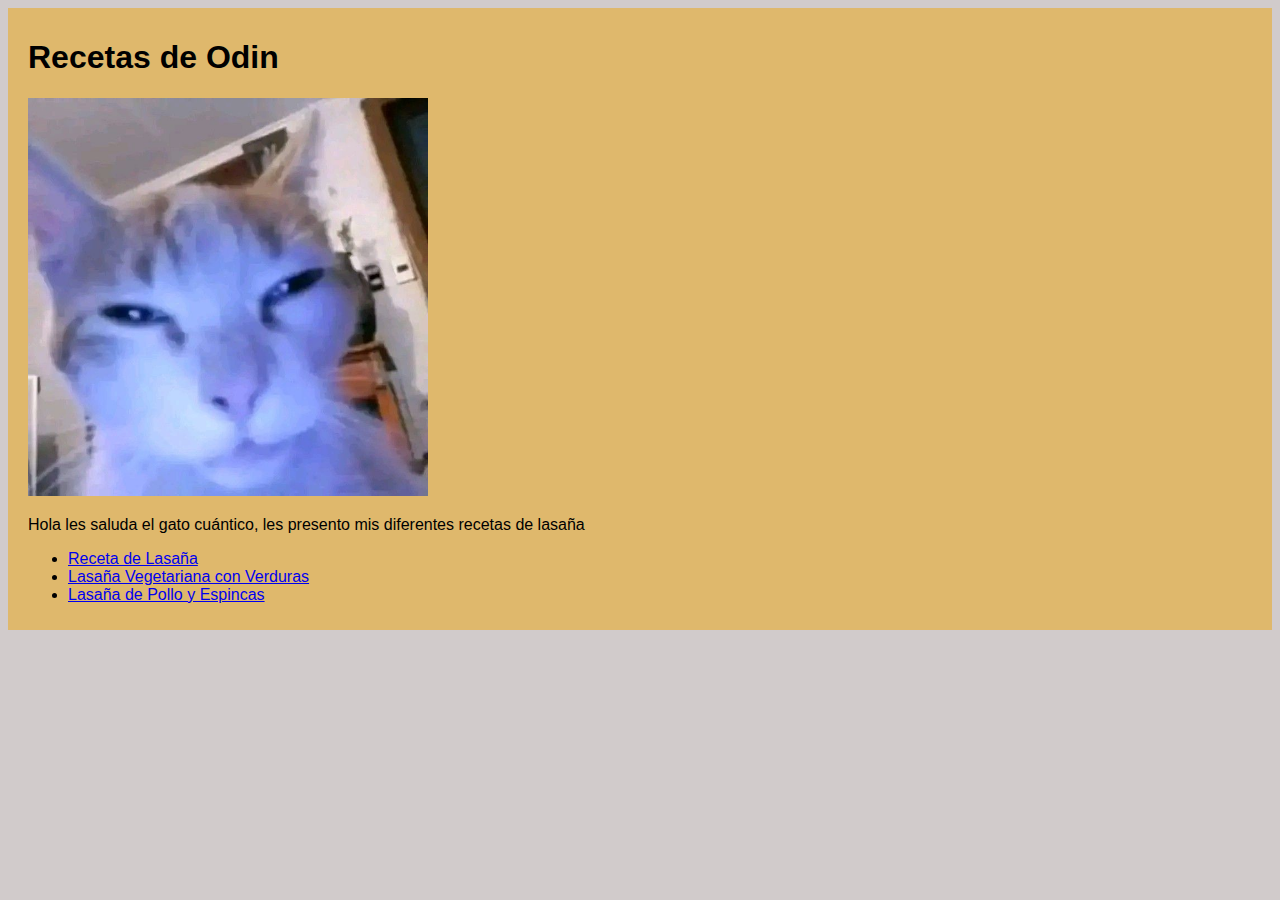
<file: index.html>
<!DOCTYPE html>
<html lang="es">

<head>
  <meta charset="UTF-8">
  <meta name="viewport" content="width=device-width, initial-scale=1.0">
  <title>Proyecto 1</title>
  <link rel="stylesheet" href="./Css/styles-index.css">
</head>

<body>
  <section class="cuerpo">
    <h1>Recetas de Odin</h1>
  <img src="./Imagenes/gato-pe.jpg" alt="El gato pe" width="400px">
  <p>Hola les saluda el gato cuántico, les presento mis diferentes recetas de lasaña</p>
  <ul>
    <li>
      <a href="recipes/lasagna.html">Receta de Lasaña</a>
    </li>
    <li>
      <a href="./recipes/lasagna-vegetariana.html">Lasaña Vegetariana con Verduras</a>
    </li>
    <li>
      <a href="./recipes/lasagna-pollo.html">Lasaña de Pollo y Espincas</a>
    </li>
  </ul>
  </section>
</body>

</html>
</file>
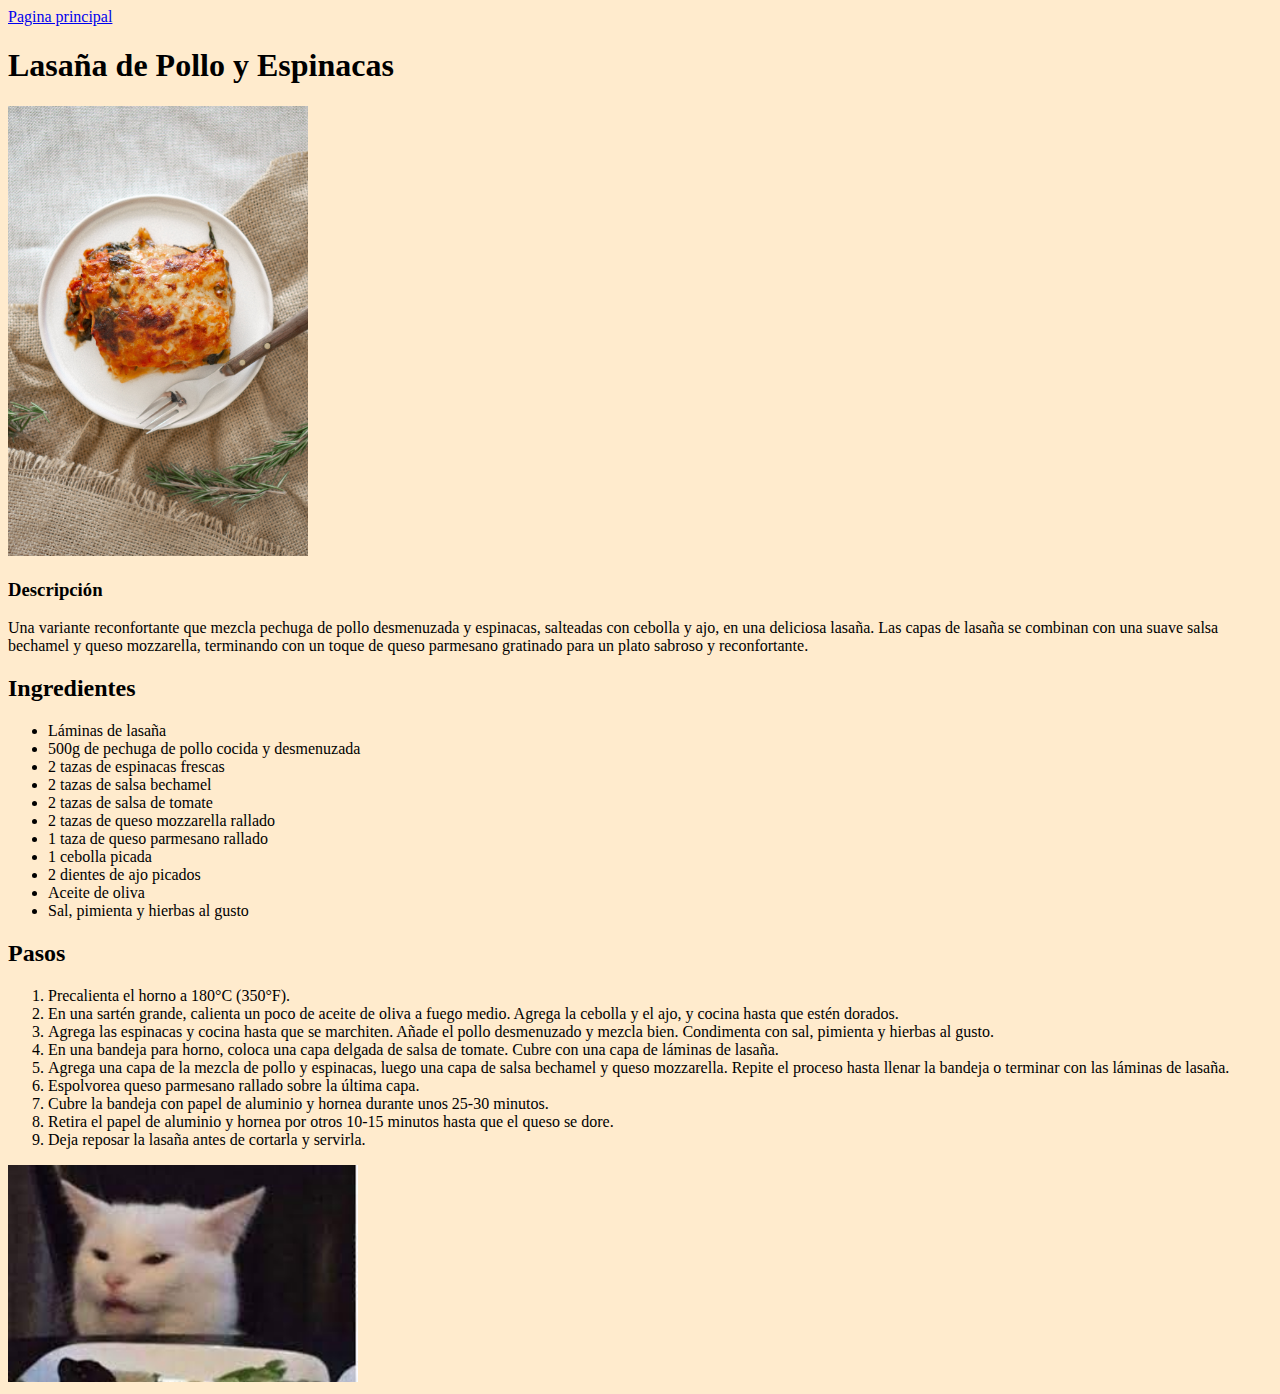
<file: recipes/lasagna-pollo.html>
<!DOCTYPE html>
<html lang="en">
<head>
    <meta charset="UTF-8">
    <meta name="viewport" content="width=device-width, initial-scale=1.0">
    <title>Lasaña de pollo</title>
    <link rel="stylesheet" href="../Css/style-lasagna.css">
</head>
<body>
    <a href="../index.html">Pagina principal</a>
    <h1>Lasaña de Pollo y Espinacas</h1>
    <img src="../Imagenes/lasagna-pollo.jpg" alt="lasaña de pollo y verduras" width="300px">
    <h3>Descripción</h3>
    <p>
        Una variante reconfortante que mezcla pechuga de pollo desmenuzada y espinacas, salteadas con cebolla y ajo, en una deliciosa lasaña. Las capas de lasaña se combinan con una suave salsa bechamel y queso mozzarella, terminando con un toque de queso parmesano gratinado para un plato sabroso y reconfortante.
    </p>

    <h2>Ingredientes</h2>
    <ul>
        <li>Láminas de lasaña</li>
        <li>500g de pechuga de pollo cocida y desmenuzada</li>
        <li>2 tazas de espinacas frescas</li>
        <li>2 tazas de salsa bechamel</li>
        <li>2 tazas de salsa de tomate</li>
        <li>2 tazas de queso mozzarella rallado</li>
        <li>1 taza de queso parmesano rallado</li>
        <li>1 cebolla picada</li>
        <li>2 dientes de ajo picados</li>
        <li>Aceite de oliva</li>
        <li>Sal, pimienta y hierbas al gusto</li>
    </ul>

    <h2>Pasos</h2>
    <ol>
        <li>Precalienta el horno a 180°C (350°F).</li>
        <li>En una sartén grande, calienta un poco de aceite de oliva a fuego medio. Agrega la cebolla y el ajo, y cocina hasta que estén dorados.</li>
        <li>Agrega las espinacas y cocina hasta que se marchiten. Añade el pollo desmenuzado y mezcla bien. Condimenta con sal, pimienta y hierbas al gusto.</li>
        <li>En una bandeja para horno, coloca una capa delgada de salsa de tomate. Cubre con una capa de láminas de lasaña.</li>
        <li>Agrega una capa de la mezcla de pollo y espinacas, luego una capa de salsa bechamel y queso mozzarella. Repite el proceso hasta llenar la bandeja o terminar con las láminas de lasaña.</li>
        <li>Espolvorea queso parmesano rallado sobre la última capa.</li>
        <li>Cubre la bandeja con papel de aluminio y hornea durante unos 25-30 minutos.</li>
        <li>Retira el papel de aluminio y hornea por otros 10-15 minutos hasta que el queso se dore.</li>
        <li>Deja reposar la lasaña antes de cortarla y servirla.</li>
    </ol>
    <img src="../Imagenes/smudge.jpeg" alt="El gato Smudge" width="350px">
</body>
</html>
</file>
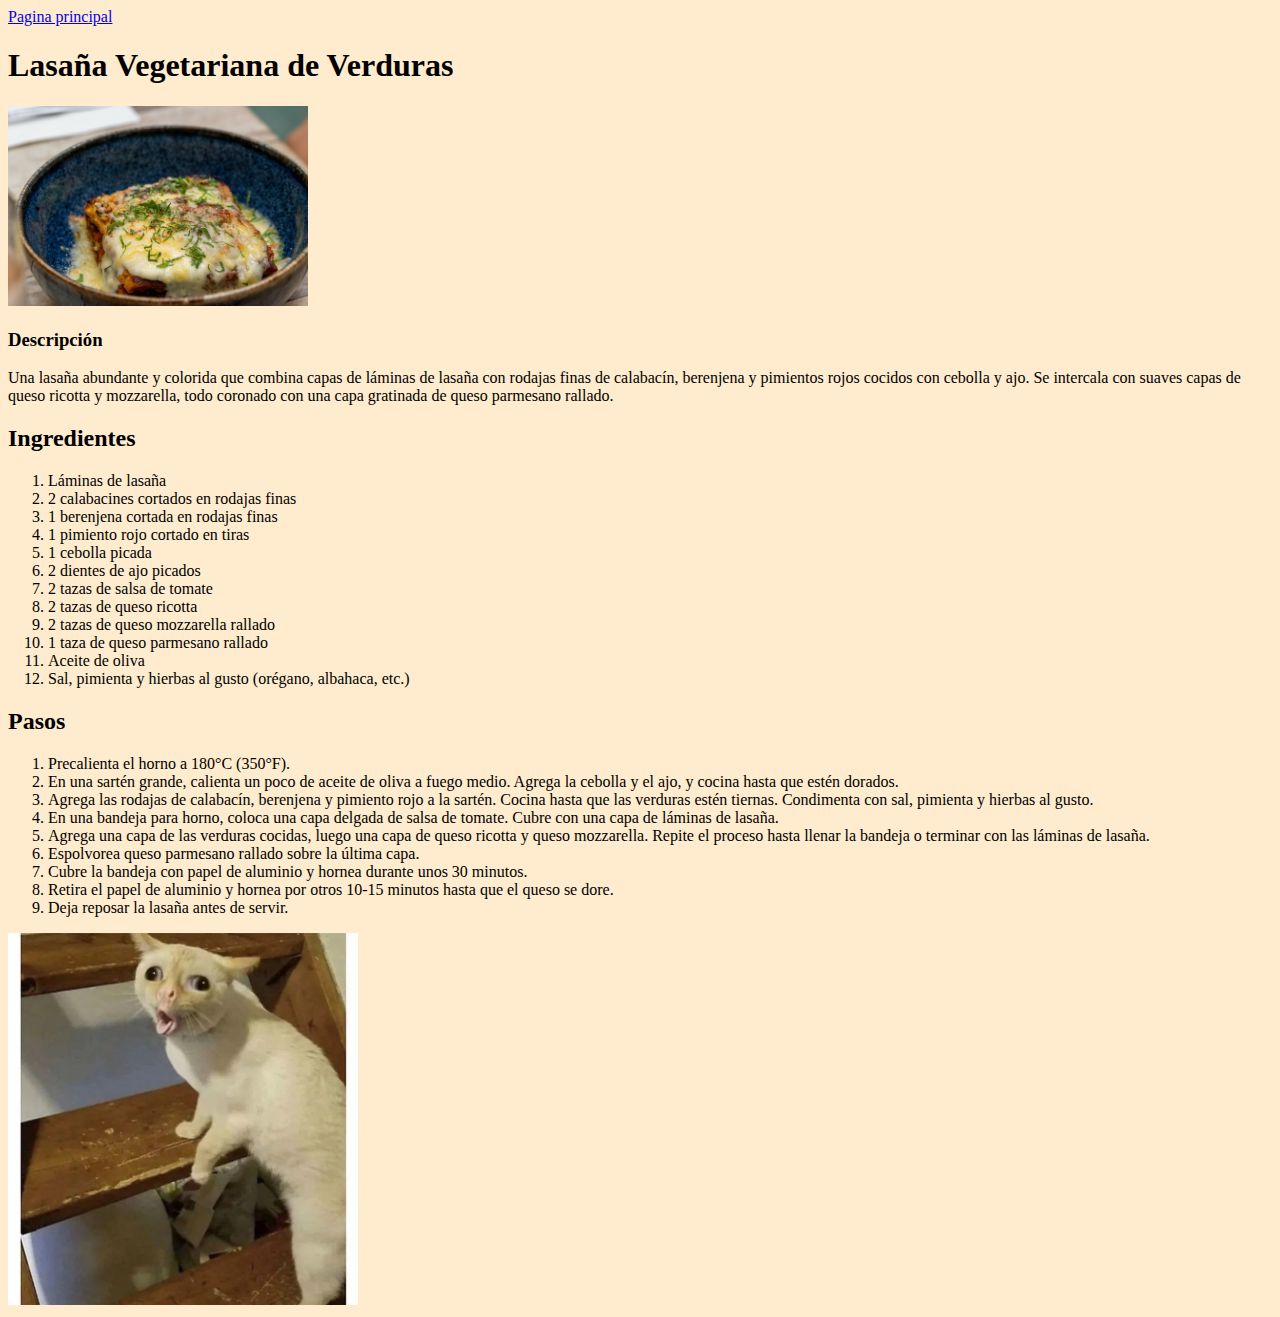
<file: recipes/lasagna-vegetariana.html>
<!DOCTYPE html>
<html lang="en">
<head>
    <meta charset="UTF-8">
    <meta name="viewport" content="width=device-width, initial-scale=1.0">
    <title>Lasaña Vegetariana</title>
    <link rel="stylesheet" href="../Css/style-lasagna.css">
</head>
<body>
    <a href="../index.html">Pagina principal</a>
    <h1>Lasaña Vegetariana de Verduras</h1>
    <img src="../Imagenes/lasagna-vegetariana.jpg" alt="Lasaña vegetariana de Verduras" width="300px">
    <h3>Descripción</h3>
    <p>
        Una lasaña abundante y colorida que combina capas de láminas de lasaña con rodajas finas de calabacín, berenjena y pimientos rojos cocidos con cebolla y ajo. Se intercala con suaves capas de queso ricotta y mozzarella, todo coronado con una capa gratinada de queso parmesano rallado.
    </p>

    <h2>Ingredientes</h2>
    <ol>
        <li>Láminas de lasaña</li>
        <li>2 calabacines cortados en rodajas finas</li>
        <li>1 berenjena cortada en rodajas finas</li>
        <li>1 pimiento rojo cortado en tiras</li>
        <li>1 cebolla picada</li>
        <li>2 dientes de ajo picados</li>
        <li>2 tazas de salsa de tomate</li>
        <li>2 tazas de queso ricotta</li>
        <li>2 tazas de queso mozzarella rallado</li>
        <li>1 taza de queso parmesano rallado</li>
        <li>Aceite de oliva</li>
        <li>Sal, pimienta y hierbas al gusto (orégano, albahaca, etc.)</li>
    </ol>

    <h2>Pasos</h2>
    <ol>
        <li>Precalienta el horno a 180°C (350°F).</li>
        <li>En una sartén grande, calienta un poco de aceite de oliva a fuego medio. Agrega la cebolla y el ajo, y cocina hasta que estén dorados.</li>
        <li>Agrega las rodajas de calabacín, berenjena y pimiento rojo a la sartén. Cocina hasta que las verduras estén tiernas. Condimenta con sal, pimienta y hierbas al gusto.</li>
        <li>En una bandeja para horno, coloca una capa delgada de salsa de tomate. Cubre con una capa de láminas de lasaña.</li>
        <li>Agrega una capa de las verduras cocidas, luego una capa de queso ricotta y queso mozzarella. Repite el proceso hasta llenar la bandeja o terminar con las láminas de lasaña.</li>
        <li>Espolvorea queso parmesano rallado sobre la última capa.</li>
        <li>Cubre la bandeja con papel de aluminio y hornea durante unos 30 minutos.</li>
        <li>Retira el papel de aluminio y hornea por otros 10-15 minutos hasta que el queso se dore.</li>
        <li>Deja reposar la lasaña antes de servir.</li>
    </ol>
    <img src="../Imagenes/gato tosiendo.webp" alt="Gato tosiendo" width="350px">
</body>
</html>
</file>
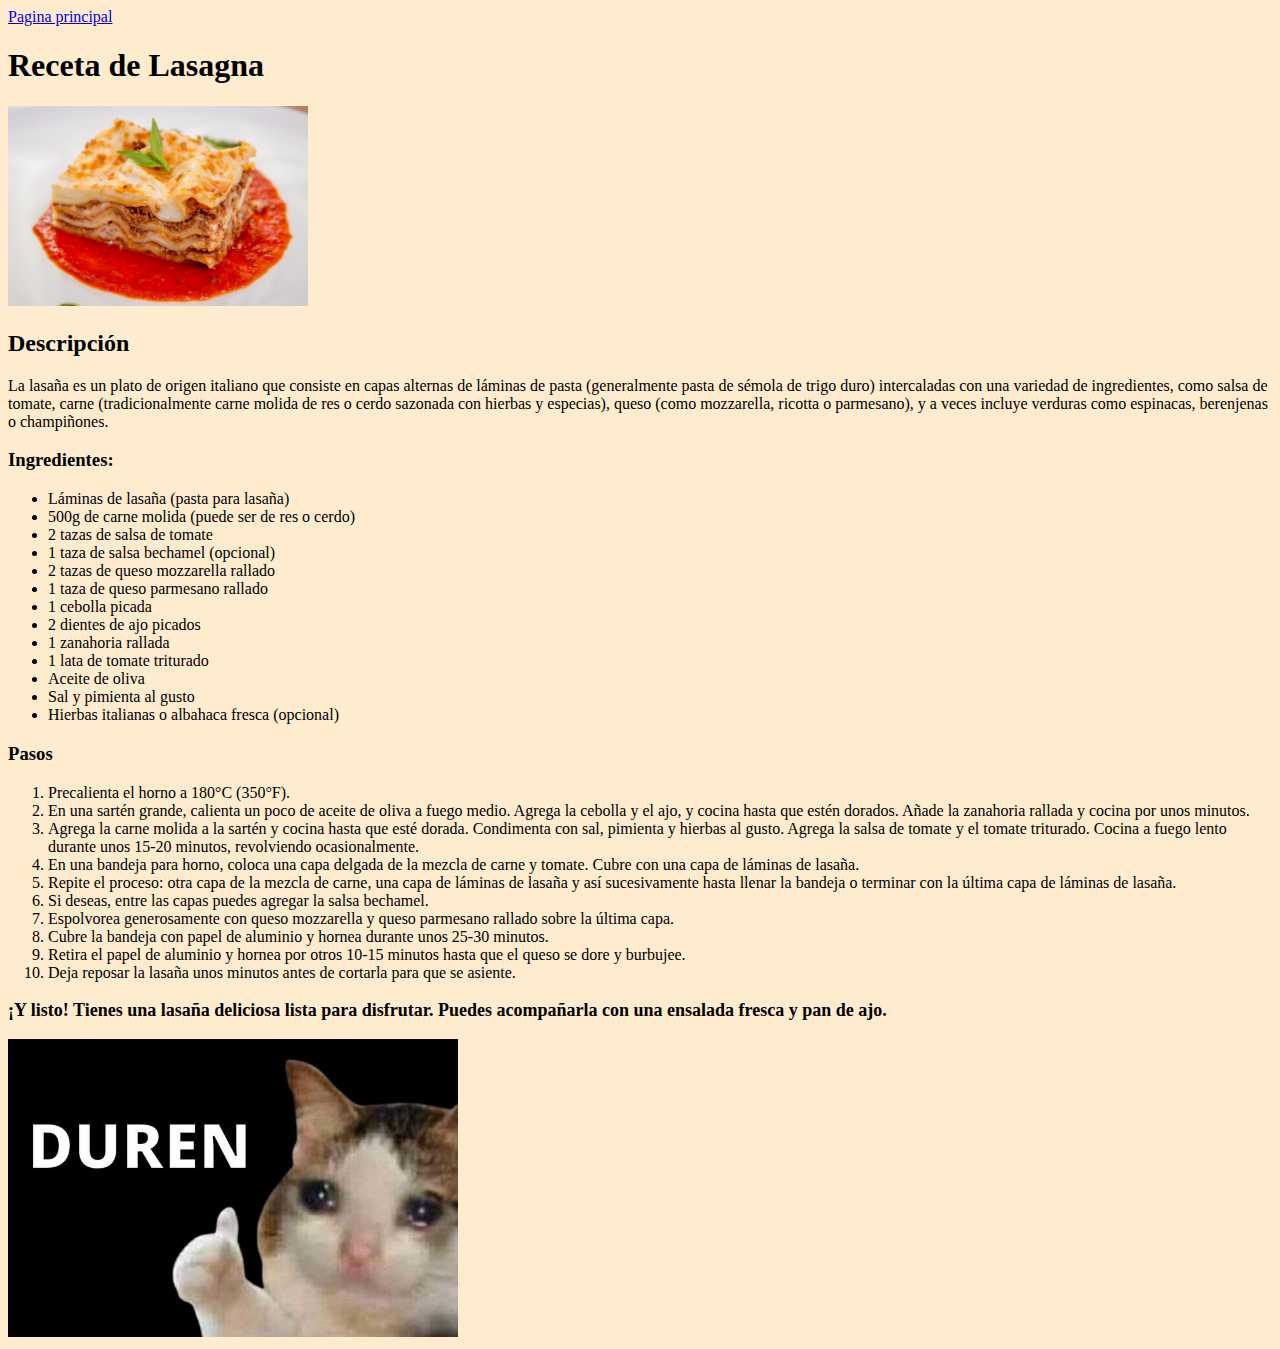
<file: recipes/lasagna.html>
<!DOCTYPE html>
<html lang="en">
<head>
    <meta charset="UTF-8">
    <meta name="viewport" content="width=device-width, initial-scale=1.0">
    <title>Lasagna</title>
    <link rel="stylesheet" href="../Css/style-lasagna.css">
</head>
<body>
  <a href="../index.html">Pagina principal</a>
  <h1>Receta de Lasagna</h1>
  <img src="../Imagenes/lasagna.jpg" alt="lasaña" width="300px">
  <h2>Descripción</h2>
  <p>
      La lasaña es un plato de origen italiano que consiste en capas alternas de láminas de pasta (generalmente pasta de sémola de trigo duro) intercaladas con una variedad de ingredientes, como salsa de tomate, carne (tradicionalmente carne molida de res o cerdo sazonada con hierbas y especias), queso (como mozzarella, ricotta o parmesano), y a veces incluye verduras como espinacas, berenjenas o champiñones.
  </p>

  <h3>Ingredientes:</h3>
  <ul>
    <li>Láminas de lasaña (pasta para lasaña)</li>
    <li>500g de carne molida (puede ser de res o cerdo)</li>
    <li>2 tazas de salsa de tomate</li>
    <li>1 taza de salsa bechamel (opcional)</li>
    <li>2 tazas de queso mozzarella rallado</li>
    <li>1 taza de queso parmesano rallado</li>
    <li>1 cebolla picada</li>
    <li>2 dientes de ajo picados</li>
    <li>1 zanahoria rallada</li>
    <li>1 lata de tomate triturado</li>
    <li>Aceite de oliva</li>
    <li>Sal y pimienta al gusto</li>
    <li>Hierbas italianas o albahaca fresca (opcional)</li>
  </ul>

  <h3>Pasos</h3>
  <ol>
    <li>Precalienta el horno a 180°C (350°F).</li>
    <li>En una sartén grande, calienta un poco de aceite de oliva a fuego medio. Agrega la cebolla y el ajo, y cocina hasta que estén dorados. Añade la zanahoria rallada y cocina por unos minutos.</li>
    <li>Agrega la carne molida a la sartén y cocina hasta que esté dorada. Condimenta con sal, pimienta y hierbas al gusto. Agrega la salsa de tomate y el tomate triturado. Cocina a fuego lento durante unos 15-20 minutos, revolviendo ocasionalmente.</li>
    <li>En una bandeja para horno, coloca una capa delgada de la mezcla de carne y tomate. Cubre con una capa de láminas de lasaña.</li>
    <li>Repite el proceso: otra capa de la mezcla de carne, una capa de láminas de lasaña y así sucesivamente hasta llenar la bandeja o terminar con la última capa de láminas de lasaña.</li>
    <li>Si deseas, entre las capas puedes agregar la salsa bechamel.</li>
    <li>Espolvorea generosamente con queso mozzarella y queso parmesano rallado sobre la última capa.</li>
    <li>Cubre la bandeja con papel de aluminio y hornea durante unos 25-30 minutos.</li>
    <li>Retira el papel de aluminio y hornea por otros 10-15 minutos hasta que el queso se dore y burbujee.</li>
    <li>Deja reposar la lasaña unos minutos antes de cortarla para que se asiente.</li>
  </ol>
  <p class="final">
    ¡Y listo! Tienes una lasaña deliciosa lista para disfrutar. Puedes acompañarla con una ensalada fresca y pan de ajo.
  </p>
  <img src="../Imagenes/duren.jpg" alt="duren" width="450px">
</body>
</html>
</file>
<file: Css/styles-index.css>
body{
    font-family: Consolas,Verdana, Geneva, Tahoma, sans-serif;
    background-color: #d1cbcb;
}

.cuerpo{
    background-color: rgb(223, 184, 108);
    padding: 10px 20px;
}
</file>
<file: Css/style-lasagna.css>
body{
    background-color: blanchedalmond;
    font-family: Consolas, Verdana, Tahoma;
}

.final{
    font-weight: bold;
    font-size: 18px;
}
</file>
